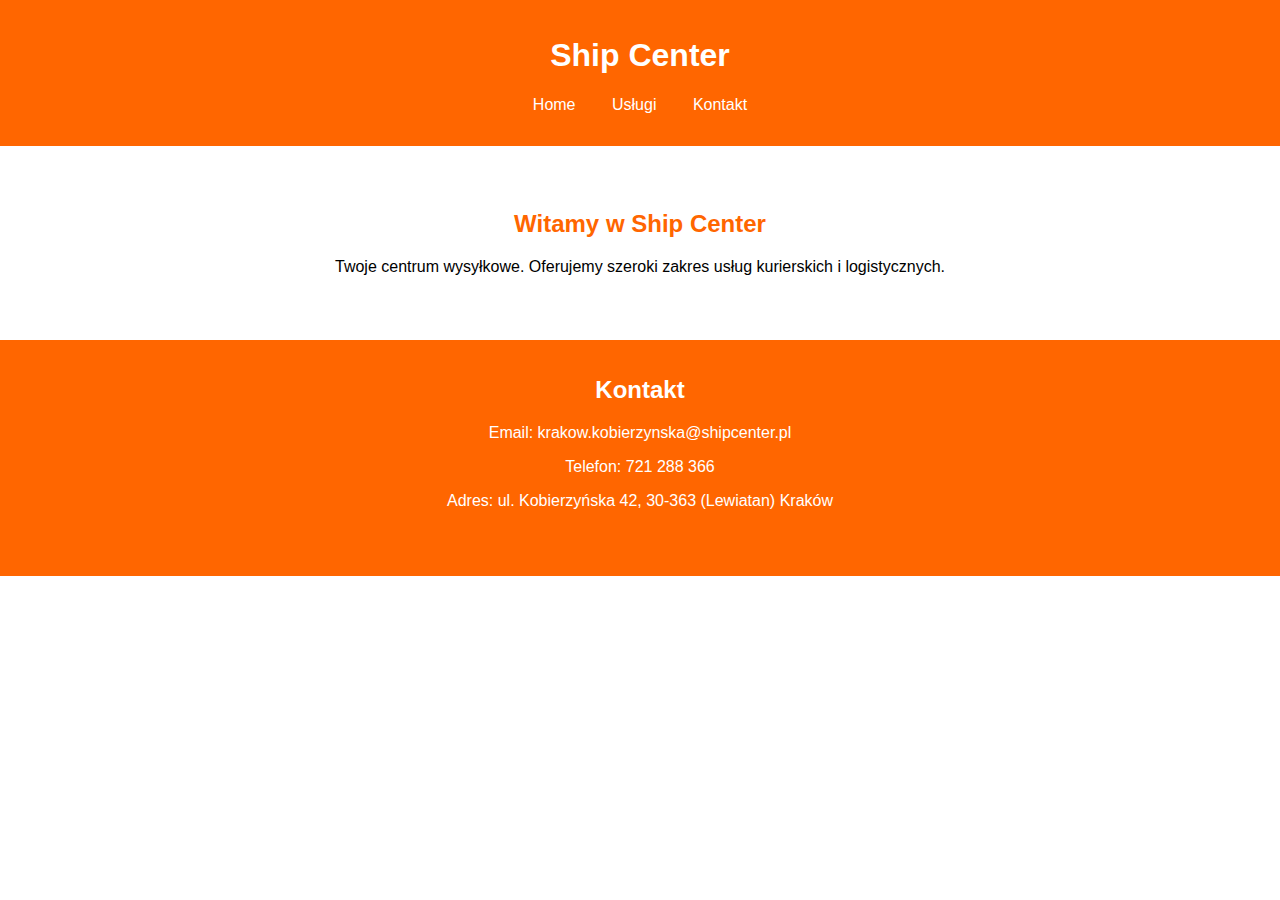
<file: index.html>
<!DOCTYPE html>
<html lang="pl">
<head>
    <meta charset="UTF-8">
    <meta name="viewport" content="width=device-width, initial-scale=1.0">
    <title>Ship Center</title>
    <link rel="stylesheet" href="style.css">
</head>
<body>
    <header>
        <h1>Ship Center</h1>
        <nav>
            <ul>
                <li><a href="#home">Home</a></li>
                <li><a href="services.html" target="_blank">Usługi</a></li>
                <li><a href="contact.html" target="_blank">Kontakt</a></li>
            </ul>
        </nav>
    </header>
    
    <main>
        <section id="home">
            <h2>Witamy w Ship Center</h2>
            <p>Twoje centrum wysyłkowe. Oferujemy szeroki zakres usług kurierskich i logistycznych.</p>
        </section>
    </main>
    
    <footer>
        <h2>Kontakt</h2>
        <p>Email: krakow.kobierzynska@shipcenter.pl</p>
        <p>Telefon: 721 288 366</p>
        <p>Adres: ul. Kobierzyńska 42, 30-363 (Lewiatan) Kraków</p>
        <p><a href="index.html">Wróć do strony głównej</a></p>
    </footer>
</body>
</html>
</file>
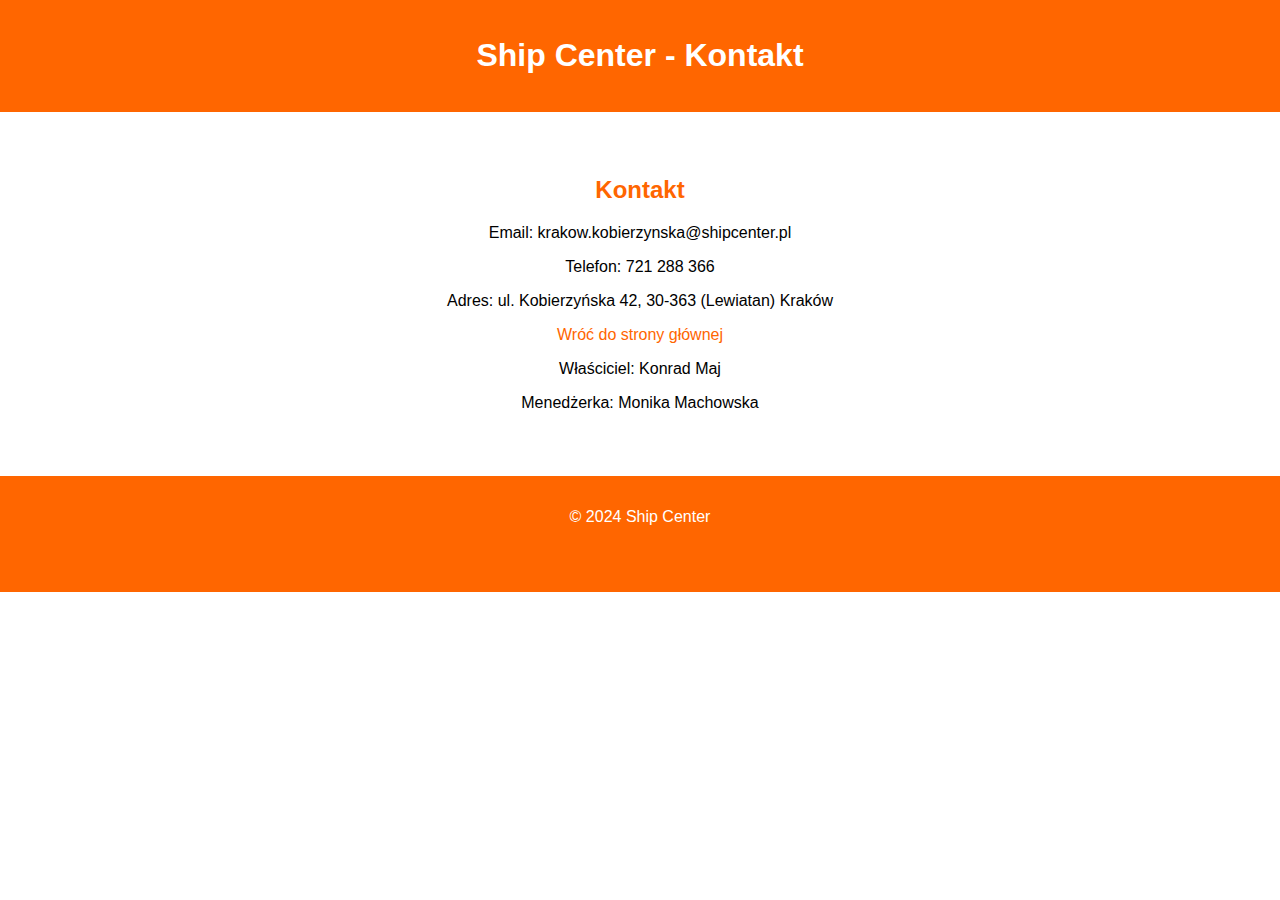
<file: contact.html>
<!DOCTYPE html>
<html lang="pl">
<head>
    <meta charset="UTF-8">
    <meta name="viewport" content="width=device-width, initial-scale=1.0">
    <title>Kontakt - Ship Center</title>
    <link rel="stylesheet" href="style.css">
</head>
<body>
    <header>
        <h1>Ship Center - Kontakt</h1>
    </header>
    
    <main>
        <section>
            <h2>Kontakt</h2>
            <p>Email: krakow.kobierzynska@shipcenter.pl</p>
            <p>Telefon: 721 288 366</p>
            <p>Adres: ul. Kobierzyńska 42, 30-363 (Lewiatan) Kraków</p>
            <p><a href="index.html">Wróć do strony głównej</a></p>
<div>
                <p>Właściciel: Konrad Maj</p>
                <p>Menedżerka: Monika Machowska</p>
            </div>
        </section>
    </main>
    
    <footer>
        <p>&copy; 2024 Ship Center</p>
        <p><a href="index.html">Wróć do strony głównej</a></p>
</footer>
</body>
</html>
</file>
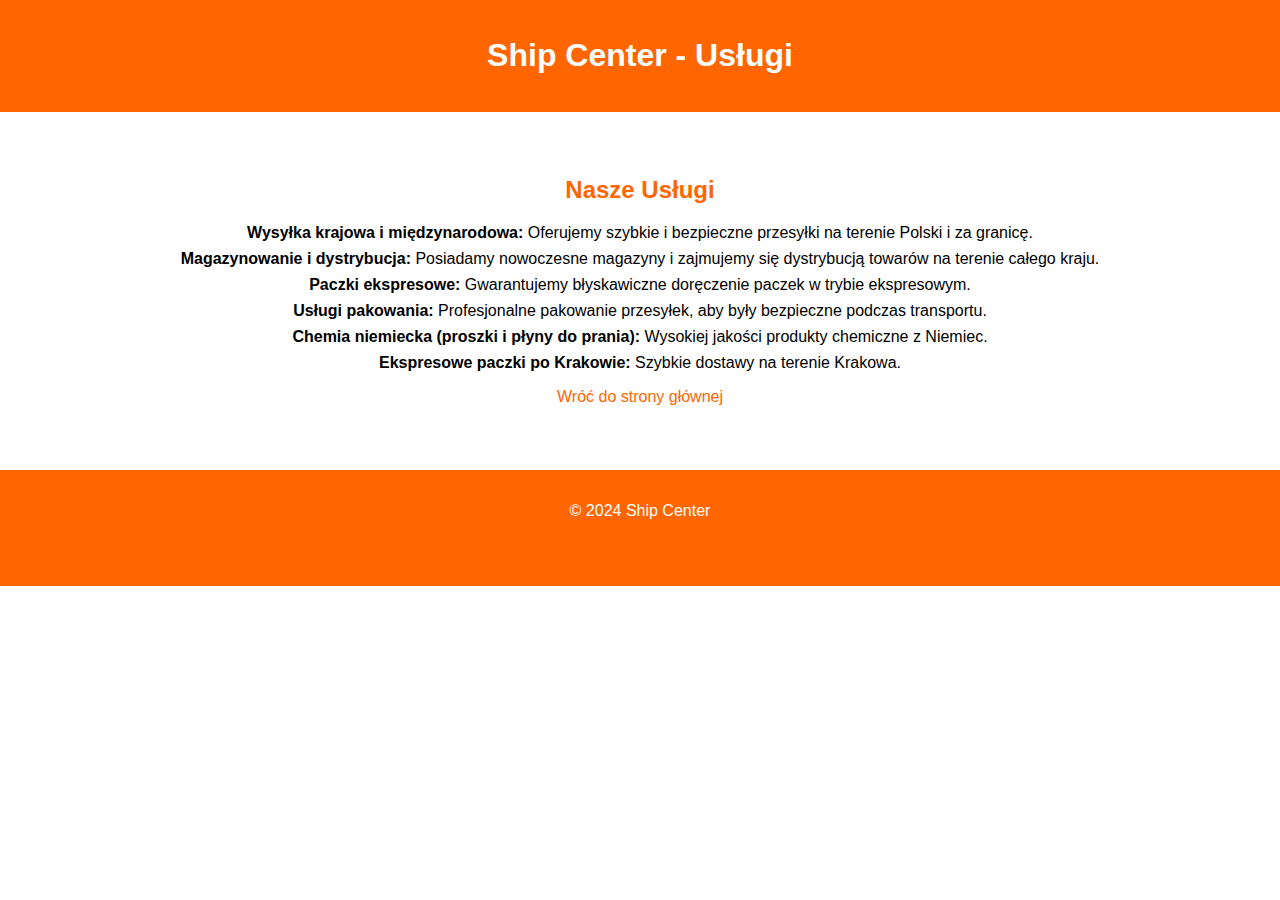
<file: services.html>
<!DOCTYPE html>
<html lang="pl">
<head>
    <meta charset="UTF-8">
    <meta name="viewport" content="width=device-width, initial-scale=1.0">
    <title>Usługi - Ship Center</title>
    <link rel="stylesheet" href="style.css">
</head>
<body>
    <header>
        <h1>Ship Center - Usługi</h1>
    </header>
    
    <main>
        <section>
            <h2>Nasze Usługi</h2>
            <ul>
                <li><strong>Wysyłka krajowa i międzynarodowa:</strong> Oferujemy szybkie i bezpieczne przesyłki na terenie Polski i za granicę.</li>
                <li><strong>Magazynowanie i dystrybucja:</strong> Posiadamy nowoczesne magazyny i zajmujemy się dystrybucją towarów na terenie całego kraju.</li>
                <li><strong>Paczki ekspresowe:</strong> Gwarantujemy błyskawiczne doręczenie paczek w trybie ekspresowym.</li>
                <li><strong>Usługi pakowania:</strong> Profesjonalne pakowanie przesyłek, aby były bezpieczne podczas transportu.</li>
                <li><strong>Chemia niemiecka (proszki i płyny do prania):</strong> Wysokiej jakości produkty chemiczne z Niemiec.</li>
                <li><strong>Ekspresowe paczki po Krakowie:</strong> Szybkie dostawy na terenie Krakowa.</li>
                <p><a href="index.html">Wróć do strony głównej</a></p>   
         </ul>
        </section>
    </main>
    
    <footer>
        <p>&copy; 2024 Ship Center</p>
        <p><a href="index.html">Wróć do strony głównej</a></p>
    </footer>
</body>
</html>
</file>
<file: style.css>
body {
    font-family: Arial, sans-serif;
    margin: 0;
    padding: 0;
    background-color: #ffffff; /* Biały kolor tła */
}

header {
    background-color: #ff6600; /* Pomarańczowy kolor tła */
    color: white;
    padding: 1rem 0;
    text-align: center;
}

nav ul {
    list-style: none;
    padding: 0;
}

nav ul li {
    display: inline;
    margin: 0 1rem;
}

nav ul li a {
    color: white;
    text-decoration: none;
}

main {
    padding: 2rem;
    text-align: center;
}

section {
    margin: 2rem 0;
}

section h2 {
    color: #ff6600; /* Pomarańczowy kolor nagłówków sekcji */
}

footer {
    background-color: #ff6600; /* Pomarańczowy kolor tła */
    color: white;
    text-align: center;
    padding: 1rem 0;
}

ul {
    list-style: none;
    padding: 0;
}

ul li {
    margin: 0.5rem 0;
}

a {
    color: #ff6600; /* Pomarańczowy kolor linków */
    text-decoration: none;
}

a:hover {
    text-decoration: underline;
}
#ownerDetails {
    margin-top: 1rem;
    color: #ffffff; /* Biały kolor tekstu */
}
</file>
